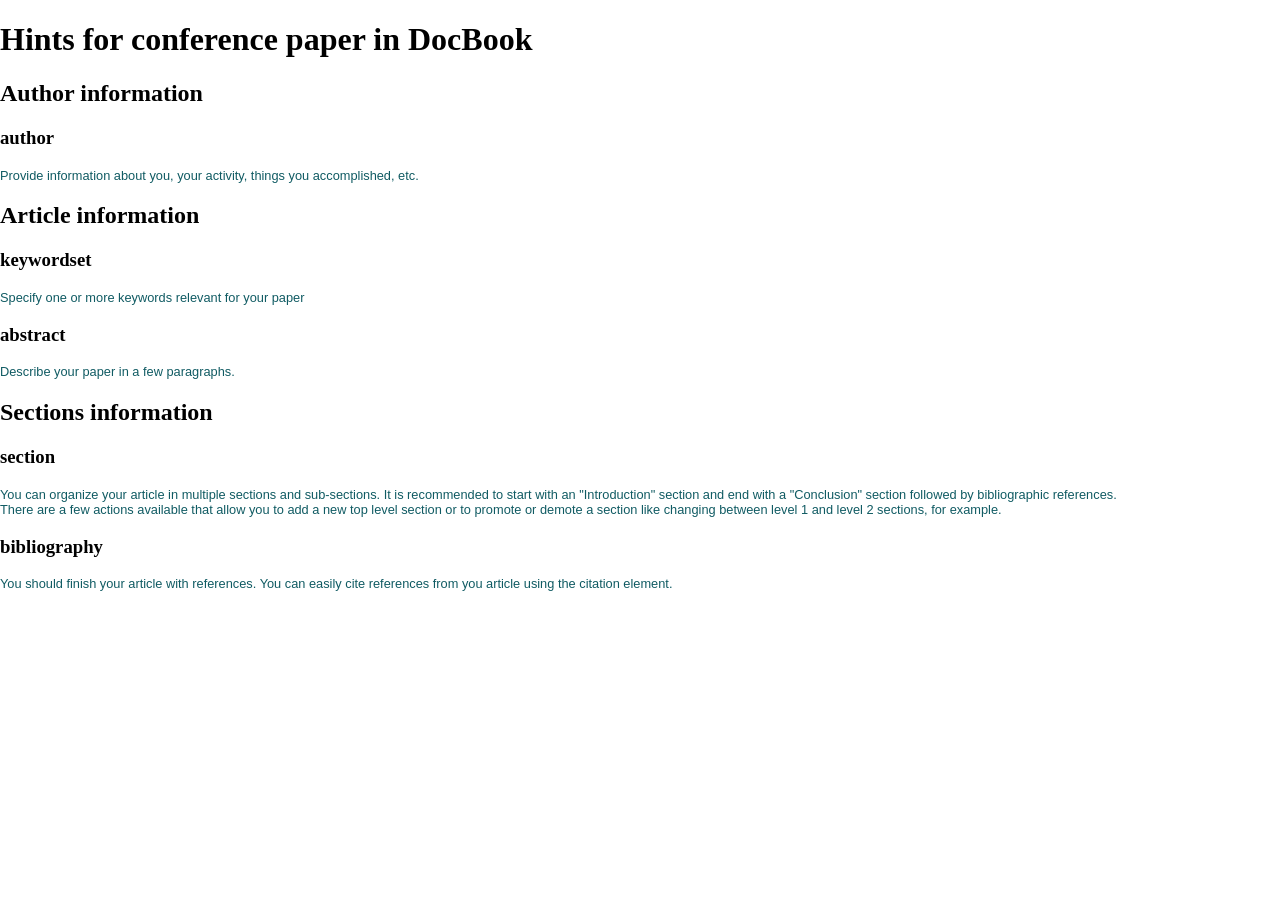
<file: resources/css/hints.html>
<!DOCTYPE html>
<html xmlns="http://www.w3.org/1999/xhtml">
	<head>
		<title>Hints</title>
		<link rel="stylesheet" type="text/css" href="hints-style.css" />
	</head>
	<body> <h1>Hints for conference paper in DocBook</h1> <h2>Author information</h2>
		<h3>author</h3> <div id="hints-author">
		<p>Provide information about you, your activity, things you accomplished, etc.</p>
		</div> <h2>Article information</h2> <h3>keywordset</h3> <div id="hints-keywordset">
		<p>Specify one or more keywords relevant for your paper</p>
		</div> <h3>abstract</h3> <div id="hints-abstract">
		<p>Describe your paper in a few paragraphs.</p>
		</div> 
		<h2>Sections information</h2> 
		<h3>section</h3> 
		<div id="hints-section">
			<p>You can organize your article in multiple sections and sub-sections. 
				It is recommended to start with an "Introduction" section and end 
				with a "Conclusion" section followed by bibliographic references. 
			</p><p>
				There are a few actions available that allow you to add a new top level section or to
				promote or demote a section like changing between level 1 and level 2 sections, for
				example.
			</p>
			
		</div> 
		<h3>bibliography</h3> 
		<div id="hints-bibliography">
			<p>You should finish your article with references. You can easily cite references from you
			article using the citation element.</p>
		</div> 
	</body>
</html>
</file>
<file: resources/css/hints-style.css>
div{
    color:#105B63;
    font-family:verdana, arial, helvetica, sans-serif;
    font-weight:normal;
    white-space:normal;
    font-size:0.8rem;
}

p, html, body {
    padding:0;
    margin:0;
}
</file>
